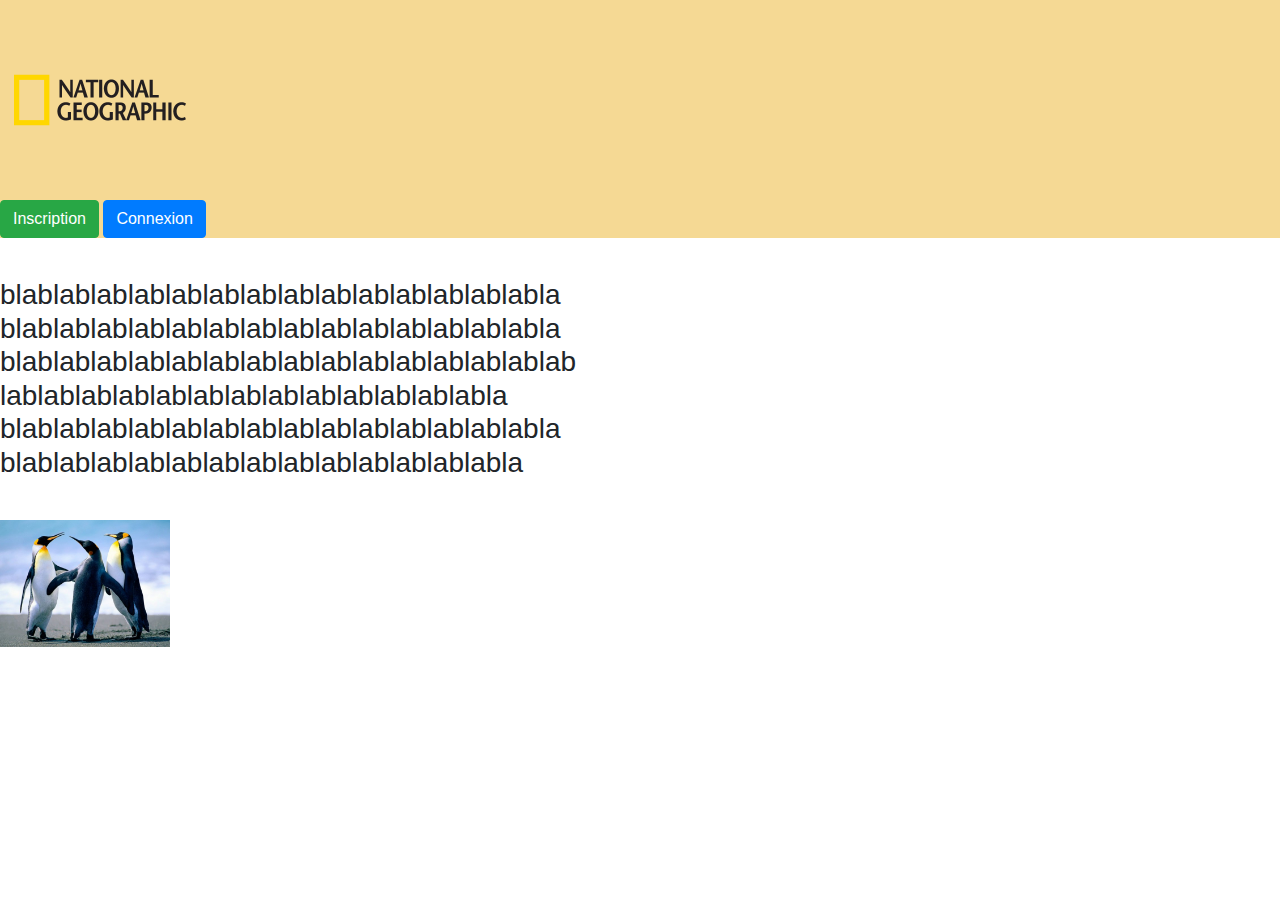
<file: html/index.html>
<!DOCTYPE html>
<html>
    <head>
        <title>Index</title>
        <meta charset="utf-8"/>
        <link rel="stylesheet" href="../css/bootstrap.min.css">
        <link rel="stylesheet" href="../css/mine.css">

    </head>
    <body>
        <div class="tete">
        <img src="../images/National-Geographic-logo.png" alt="pic not found" width="100" class="logo"><br>
        <a href="inscri.html"><button class="btn btn-success">Inscription</button></a>
        <a href="connexion.html"><button class="btn btn-primary">Connexion</button></a><br>
        </div><br>
        <div class="bd1">
        <p><h3>blablablablablablablablablablablablablablabla <br> 
           blablablablablablablablablablablablablablabla <br>
           blablablablablablablablablablablablablablablab <br> 
           lablablablablablablablablablablablablabla <br>
           blablablablablablablablablablablablablablabla <br> 
           blablablablablablablablablablablablablabla</h3></p><br>
        <img src="../images/batri9.jpg" alt="img not found" width="170" id="batrik" >
    </div>
    </body>
</html>
</file>
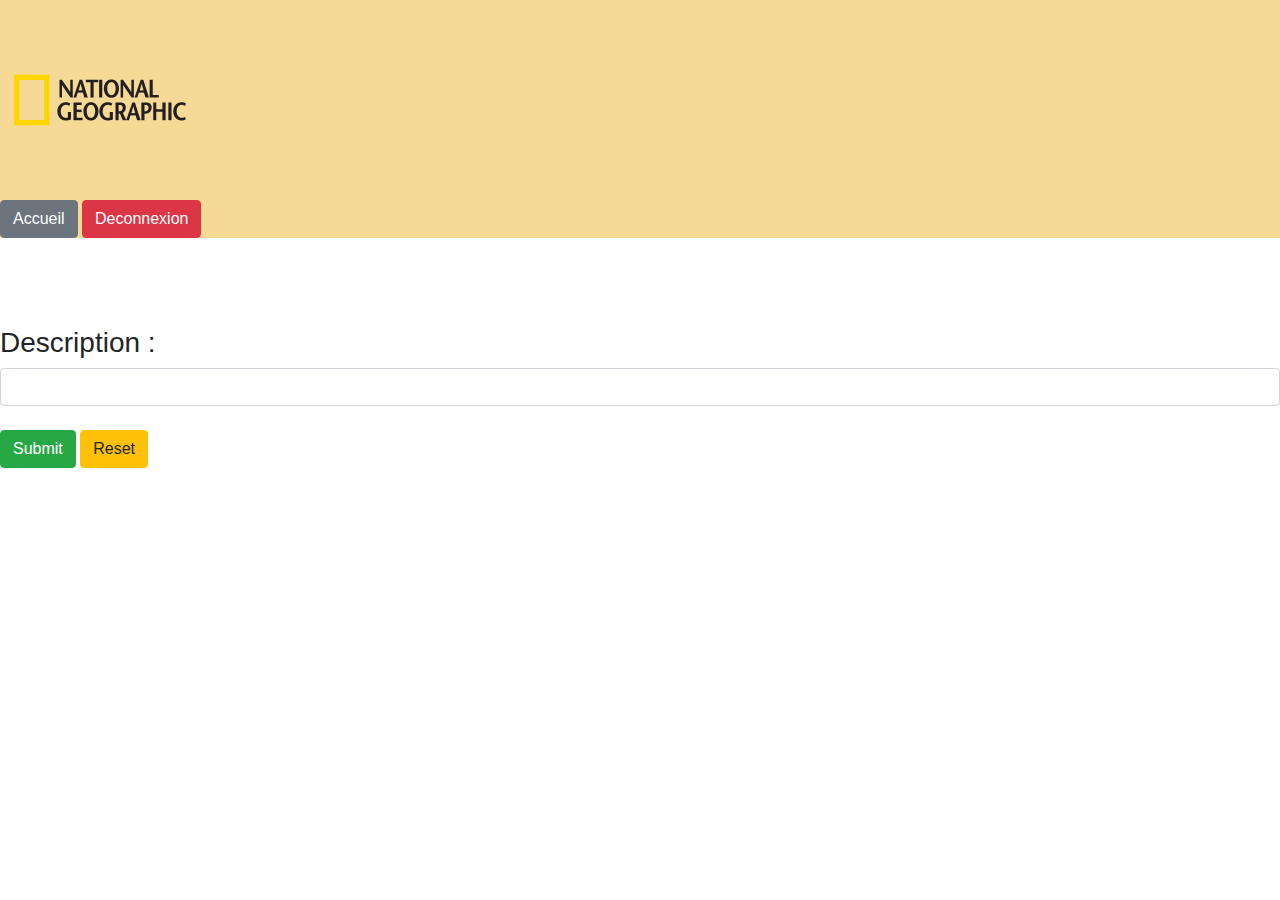
<file: html/ajouttodo.html>
<!DOCTYPE html>
<html>

<head>
    <meta charset="utf-8" />
    <title>Ajout to do</title>
    <link rel="stylesheet" href="../css/bootstrap.min.css">
    <link rel="stylesheet" href="../css/mine.css">

</head>

<body >
    <div class="tete">
        <img src="../images/National-Geographic-logo.png" alt="pic not found" width="100" class="logo"><br>
        <a href="home.html"><button class="btn btn-secondary">Accueil</button></a>
        <a href="connexion.html"><button class="btn btn-danger">Deconnexion</button></a>
    </div>
    <div class="bd">
    <br><br><br>
    <form action="../php/atd.php" method="post">
        <p>
            <h3> Description : <br> </h3>
            <input type="text" name="des" class="form-control"><br>
            <input type="submit" name="submit" class="btn btn-success">
            <input type="reset" name="reset" class="btn btn-warning">
    </form>
</div>
</body>

</html>
</file>
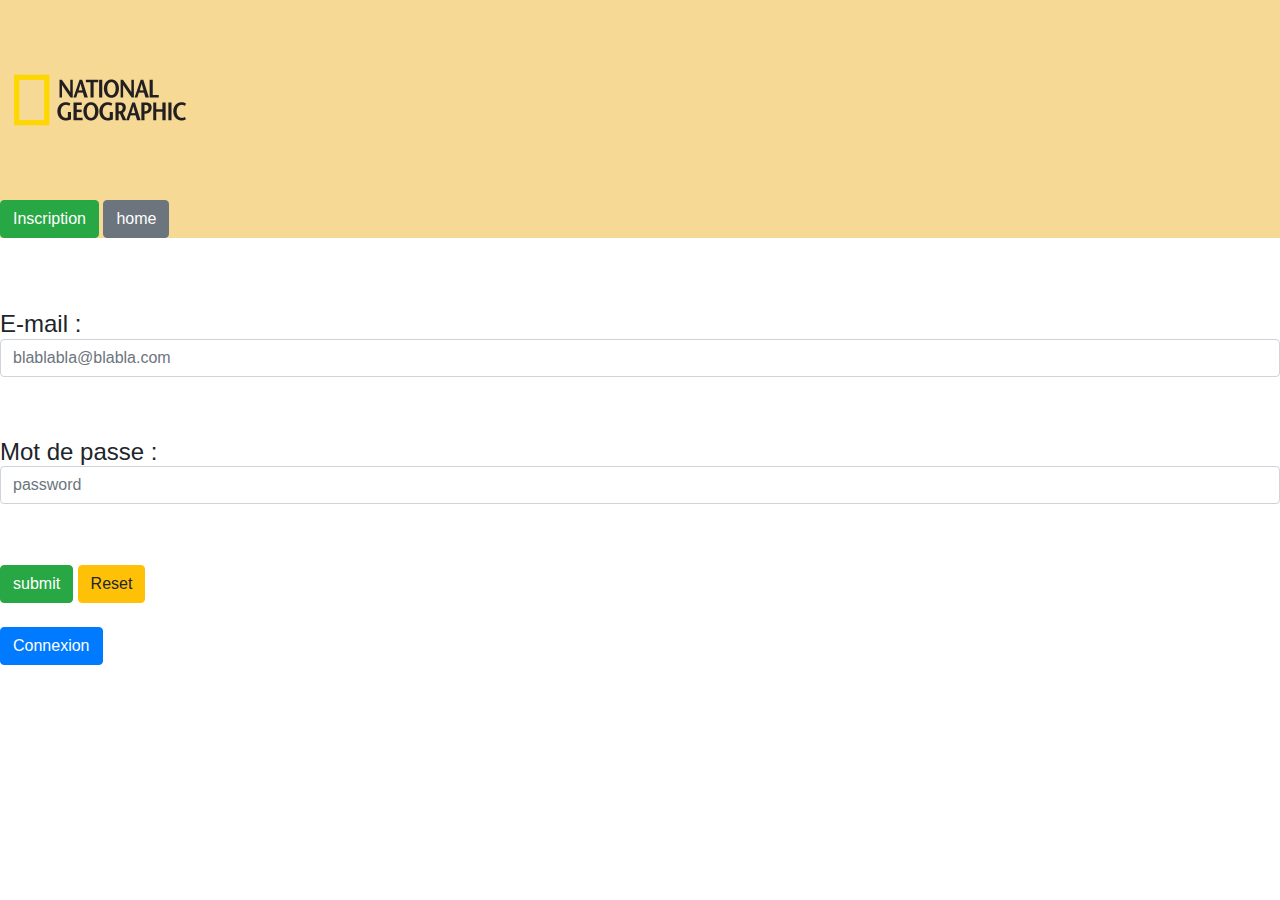
<file: html/connexion.html>
<!DOCTYPE html>
<html>

<head>
    <meta charset="utf-8" />
    <title>Connexion</title>
    <link rel="stylesheet" href="../css/bootstrap.min.css">
    <link rel="stylesheet" href="../css/mine.css">

</head>

<body>

    <div class="tete">
        <img src="../images/National-Geographic-logo.png" alt="pic not found" width="100" class="logo"><br>
        <a href="inscri.html"><button class="btn btn-success">Inscription</button></a>
        <a href="index.html"><button class="btn btn-secondary">home</button></a><br>
    </div>
    <div class="bd">
        <br><br><br>
        <form action="home.php" method="post">
            <h4 class="attribut">E-mail : <input type="email" name="email" class="form-control"
                    placeholder="blablabla@blabla.com"><br></h4>
            <br>
            <h4 class="attribut">Mot de passe : <input type="password" name="pw" class="form-control"
                    placeholder="password"><br></h4>
            <br>
            <button type="submit" class="btn btn-success">submit</button>
            <input type="reset" name="reset" class="btn btn-warning"><br>
        </form>
        <br>
        <a href="home.html"><button class="btn btn-primary">Connexion</button></a>
    </div>
</body>

</html>
</file>
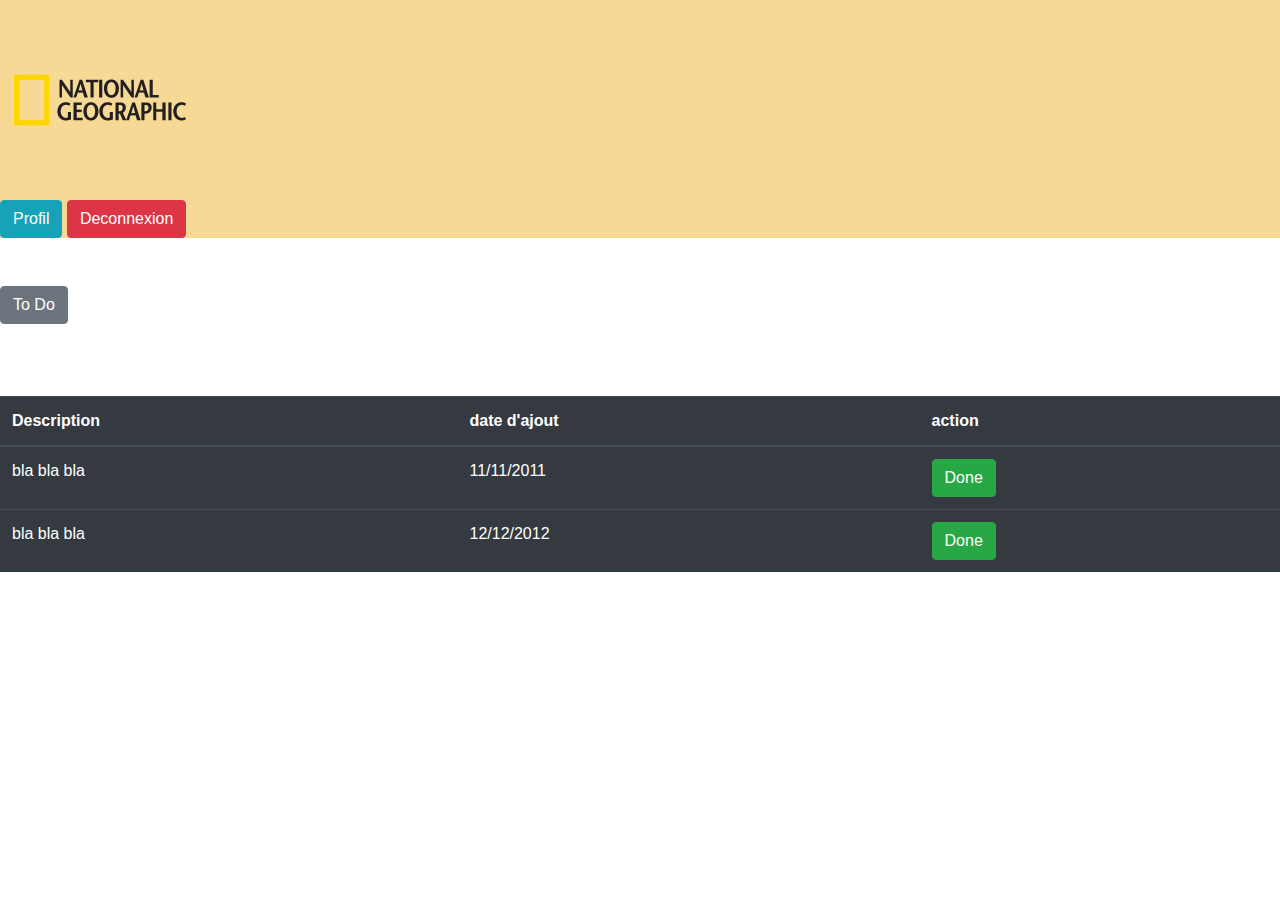
<file: html/home.html>
<!DOCTYPE html>
<html>
<head>
    <meta charset="utf-8" />
    <title>Home</title>
    <link rel="stylesheet" href="../css/bootstrap.min.css">
    <link rel="stylesheet" href="../css/mine.css">

</head>
<body>
    <div class="tete">
    <img src="../images/National-Geographic-logo.png" alt="pic not found" width="100" class="logo"><br>
    <a href="profil.html"><button class="btn btn-info">Profil</button></a>
    <a href="connexion.html"><button class="btn btn-danger" >Deconnexion</button></a><br>
    </div>
    <br><br>
    <a href="ajouttodo.html"><button class="btn btn-secondary">To Do</button></a><br><br>

    <br><br>
<table class="table table-dark" >
    <thead>
        <tr><th>Description</th><th>date d'ajout</th><th>action</th></tr>
    </thead>
    <tbody >
        <tr><td>bla bla bla</td><td>11/11/2011</td><td><button class="btn btn-success">Done</button></td></tr>
        <tr><td>bla bla bla</td><td>12/12/2012</td><td><button class="btn btn-success">Done</button></td></tr>
    </tbody>
</table>

</body>
</html>
</file>
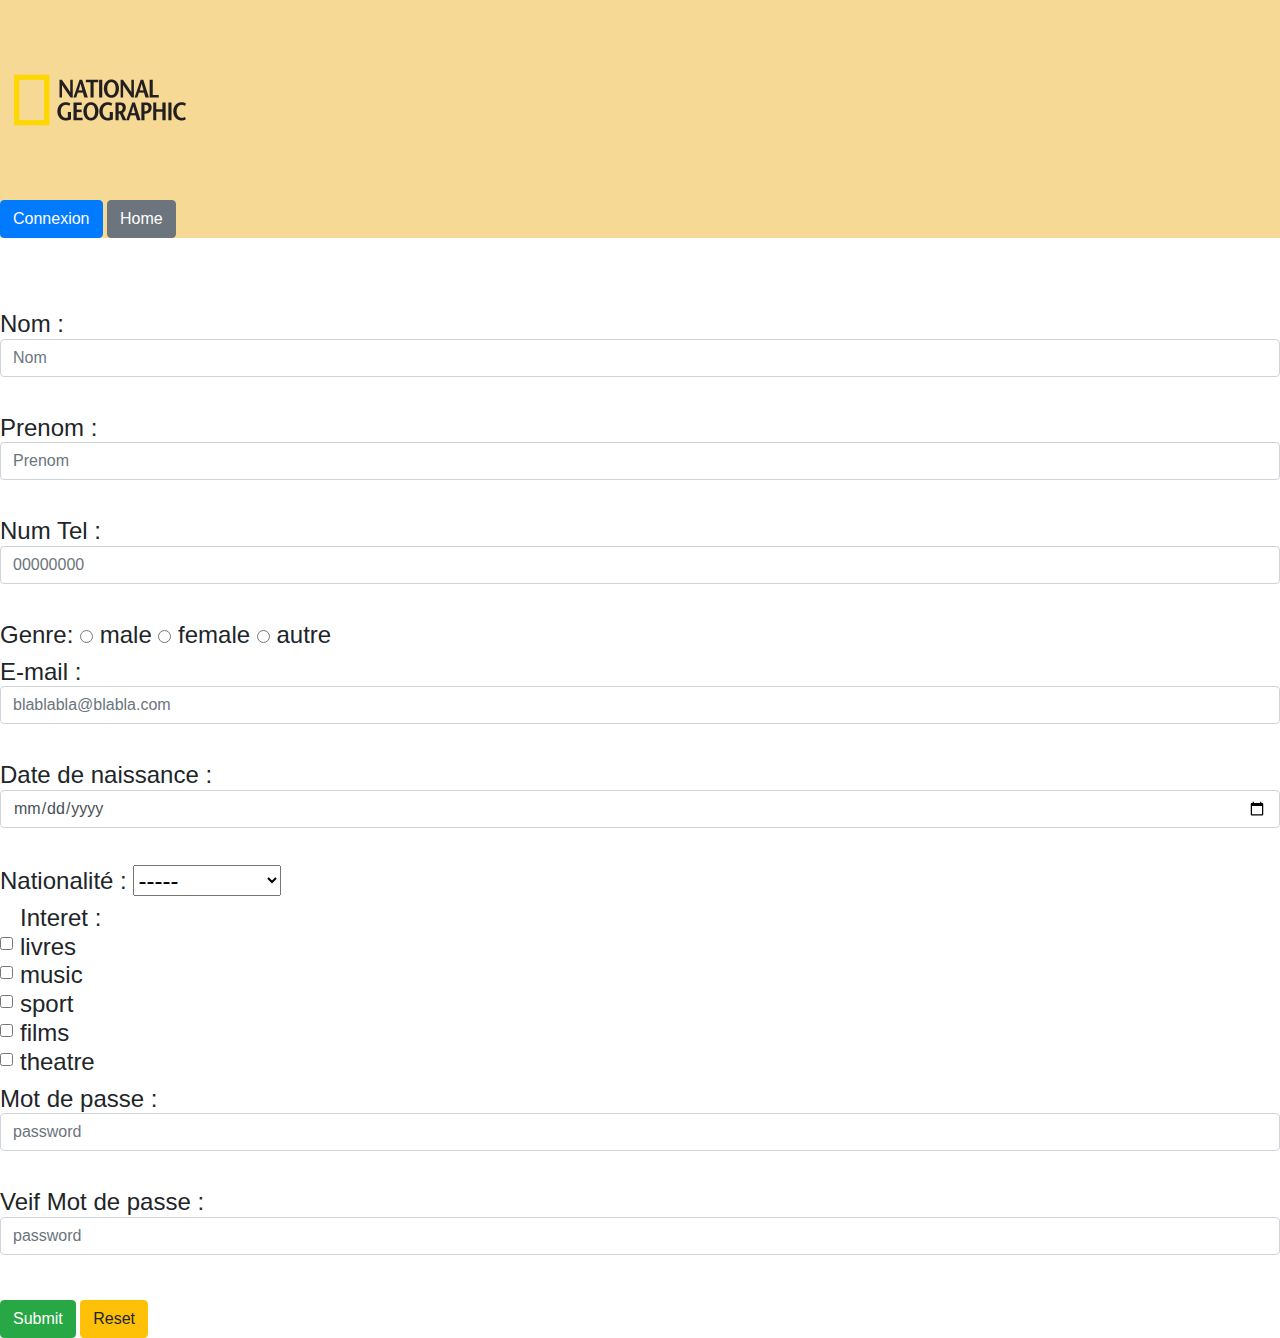
<file: html/inscri.html>
<!DOCTYPE html>
<html>

<head>
    <meta charset="utf-8" />
    <title>Inscription</title>
    <link rel="stylesheet" href="../css/bootstrap.min.css">
    <link rel="stylesheet" href="../css/mine.css">


</head>

<body >

    <div class="tete">
        <img src="../images/National-Geographic-logo.png" alt="pic not found" width="100" class="logo"><br>
        <a href="connexion.html"><button class="btn btn-primary">Connexion</button></a>
        <a href="index.html"><button class="btn btn-secondary"> Home </button></a><br>
    </div>
    <div class="bd1">
    <br><br><br>
    <form action="../php/inscri.php" method="post">
        <div class="form-group">
            <h4 class="attribut">Nom : <input type="text" name="nom" class="form-control" placeholder="Nom"><br></h4>
            <h4 class="attribut">Prenom : <input type="text" name="pnom" class="form-control" placeholder="Prenom"><br></h4>
            <h4 class="attribut">Num Tel : <input type="number" name="numtel" class="form-control" placeholder="00000000"><br></h4>
            <h4 class="attribut">Genre: <input type="radio" name="genre" value="male"> male
                <input type="radio" name="gender" value="female"> female
                <input type="radio" name="gender" value="male"> autre</h4>
            <h4 class="attribut">E-mail : <input type="email" name="email" class="form-control"
                    placeholder="blablabla@blabla.com"><br></h4>
            <h4 class="attribut">Date de naissance : <input type="date" name="date" id="date" class="form-control"><br></h4>
            <h4 class="attribut">Nationalité : <select name="Nationalite" id="Nationalité">
                    <option value="" selected>-----</option>
                    <option value="Tunisienne">Tunisienne</option>
                    <option value="Algerienne">Algerienne</option>
                    <option value="Marocainne">Marocainne</option>
                    <option value="Lybienne">Lybienne</option>
                    <option value="Egyptienne">Egyptienne</option>
                </select><br></h4>
            <div class="form-check">
                <h4 class="attribut">Interet : <br>
                    <input type="checkbox" value="livres" class="form-check-input">livres<br>
                    <input type="checkbox" value="music" class="form-check-input">music<br>
                    <input type="checkbox" value="sport" class="form-check-input">sport<br>
                    <input type="checkbox" value="films" class="form-check-input">films<br>
                    <input type="checkbox" value="theatre" class="form-check-input">theatre<br></h4>
            </div>
            <h4 class="attribut">Mot de passe : <input type="password" name="pw" class="form-control" placeholder="password"><br>
            </h4>
            <h4 class="attribut">Veif Mot de passe : <input type="password" class="form-control"
                    placeholder="password"><br></h4>
        </div>
        <input type="submit" name="submit" class="btn btn-success">
        <input type="reset" name="reset" class="btn btn-warning">
    </form>
</div>
</body>

</html>
</file>
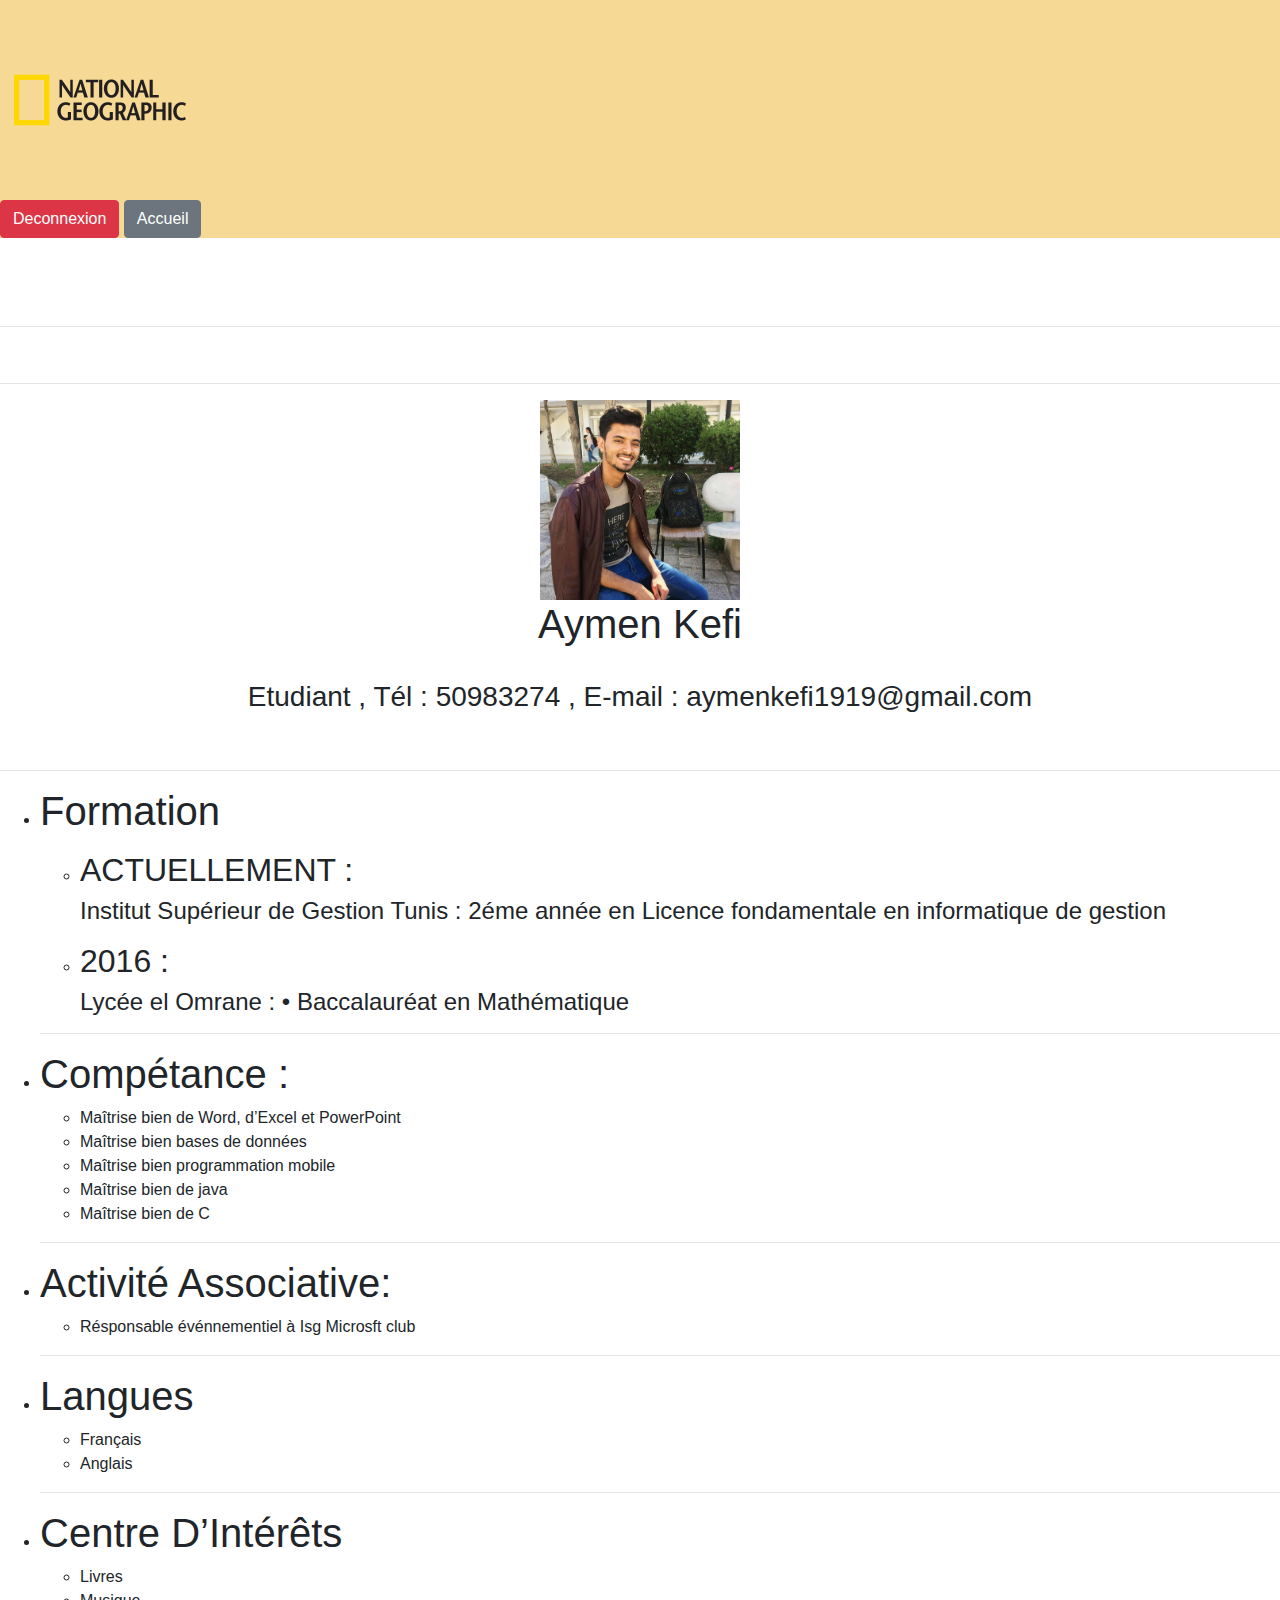
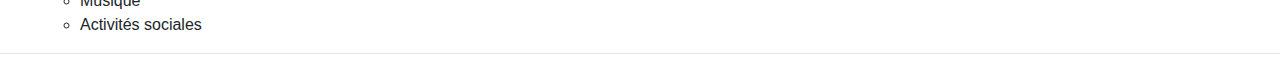
<file: html/profil.html>
<!DOCTYPE html>
<html>

<head>
    <meta charset="utf-8" />
    <title>Profil</title>
    <link rel="stylesheet" href="../css/bootstrap.min.css">
    <link rel="stylesheet" href="../css/mine.css">

</head>

<body>
    <div class="tete">
        <img src="../images/National-Geographic-logo.png" alt="pic not found" width="100" class="logo"><br>
        <a href="connexion.html"><button class="btn btn-danger">Deconnexion</button></a>
        <a href="home.html"><button class="btn btn-secondary">Accueil</button></a>
    </div>
    <div class="bd1">
        <br><br><br>
        <hr><br>
        <hr>
        <center>
            <img src="../images/aymen.jpg" alt="img not found" width="200">
            <h1>Aymen Kefi</h1><br />
            <h3>
                <p> Etudiant , Tél : 50983274 , E-mail : aymenkefi1919@gmail.com</p>
            </h3><br />
        </center>
        <hr />
        <ul>
            <li>
                <h1>Formation</h1>
                <ul>
                    <li>
                        <p>
                            <h2>ACTUELLEMENT : </h2>
                            <h4>Institut Supérieur de Gestion Tunis : 2éme année en Licence fondamentale en informatique
                                de gestion</h4>
                        </p>
                    </li>
                    <li>
                        <p>
                            <h2> 2016 :</h2>
                            <h4>Lycée el Omrane : • Baccalauréat en Mathématique</h4>
                        </p>

                </ul>
            </li>
            <hr />
            <li>
                <h1>Compétance : </h1>
                <ul>
                    <li>Maîtrise bien de Word, d’Excel et PowerPoint</li>
                    <li>Maîtrise bien bases de données</li>
                    <li>Maîtrise bien programmation mobile</li>
                    <li>Maîtrise bien de java</li>
                    <li>Maîtrise bien de C</li>
                </ul>
            </li>
            <hr />
            <li>
                <h1>Activité Associative:</h1>
                <ul>
                    <li>Résponsable événnementiel à Isg Microsft club</li>
                </ul>
            </li>
            <hr />
            <li>
                <h1>Langues</h1>
                <ul>
                    <li>Français</li>
                    <li>Anglais</li>
                </ul>
            </li>
            <hr />
            <li>
                <h1>Centre D’Intérêts</h1>
                <ul>
                    <li>Livres</li>
                    <li>Musique</li>
                    <li>Activités sociales</li>
                </ul>
            </li>
        </ul>
        <hr />
    </div>
</body>

</html>
</file>
<file: css/mine.css>
.tete{
    background-color: hsl(43, 83%, 77%);
}
.logo{
    width: 200px;
}
#des{
    width: 80%;
    height: 100px;
}
</file>
